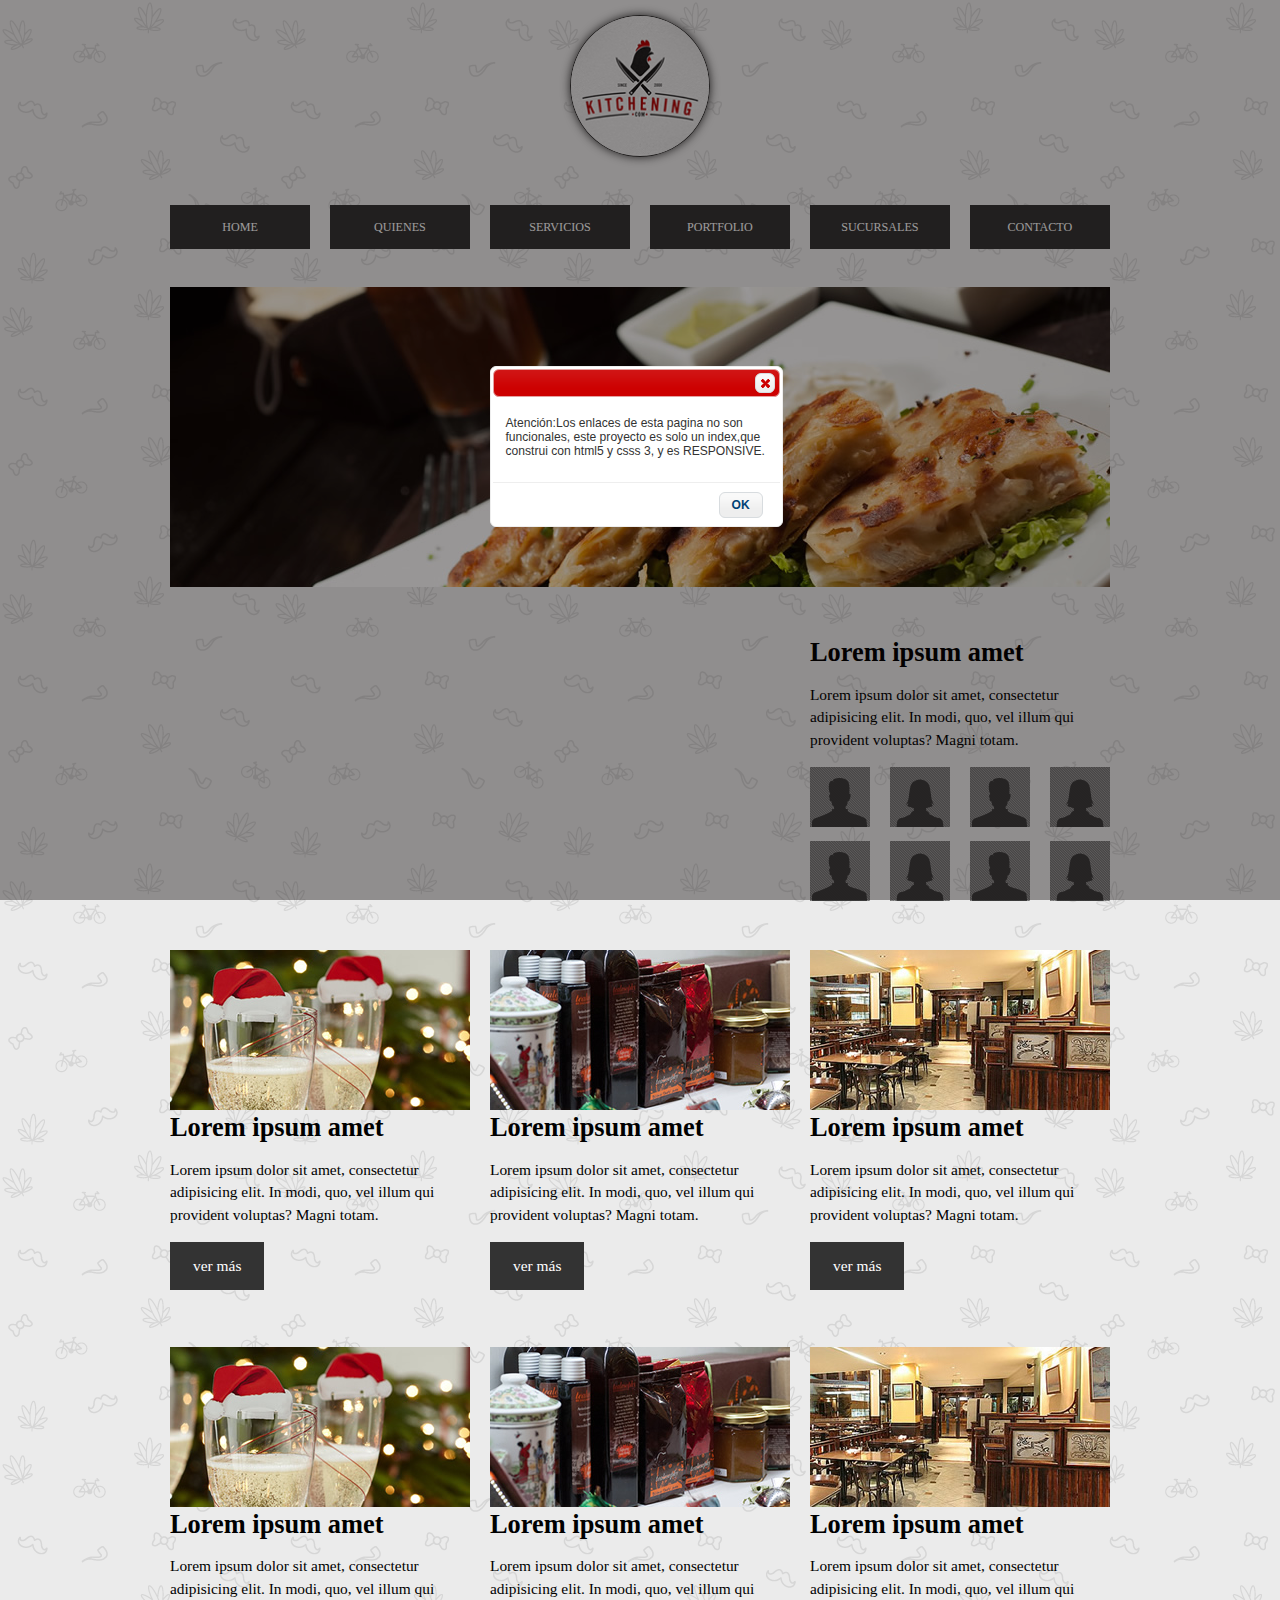
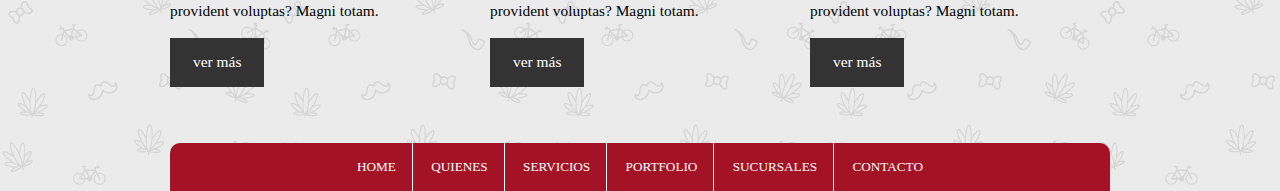
<file: index.html>
<!DOCTYPE html>
<html lang="es">
<head>
	<meta charset="UTF-8">
	<link href="favicon.ico" rel="shortcut icon" type="image/x-icon" />
	<meta name="viewport" content="width=device-width">
	<title>Maquetación Responsive</title>

	<link rel="stylesheet" href="css/styles.css">
	<link rel="stylesheet" href="css/jquery-ui.min.css">
	<!--[if lte IE 9]> 
	     <script type="text/javascript">     
	           window.location = "pagina.html";  
	     </script> 
     <![endif]--> 

	 <!-- enable html5 javascript para compatibilidad de html5 con navegadores viejos -->   
          <!--[if lt IE 9]>
              <script src="js/html5shiv.js"></script>
              <script src="js/html5shiv-printshiv.js"></script> 
          <![endif]--> 
     <!-- ************ --> 
</head>
<body onload="dialogo();">

	<div class="container">
		<header>
			<figure class="logo">
				<img src="images/logo.jpg" alt="logo de la empresa">
			</figure>

			<a href="javascript:;" class="toggle-button">
				<span></span>
			</a>

			<nav>
				<ul>
					<li><a href="#">HOME</a></li>
					<li><a href="#">QUIENES</a></li>
					<li><a href="#">SERVICIOS</a></li>
					<li><a href="#">PORTFOLIO</a></li>
					<li><a href="#">SUCURSALES</a></li>
					<li><a href="#">CONTACTO</a></li>
				</ul>
			</nav>
		</header>

		<div class="banner">
			<img src="images/img-banner.jpg" alt="banner publicitario">
		</div>

		<div class="video">
			<iframe src="https://www.youtube.com/embed/_93kDSPlKIM" allowfullscreen></iframe>
		</div>

		<div class="perfiles">
			<h2>Lorem ipsum amet</h2>
			<p>Lorem ipsum dolor sit amet, consectetur adipisicing elit. In modi, quo, vel illum qui provident voluptas? Magni totam.</p>

			<figure>
				<img src="images/img-profile-1.jpg" alt="perfil 1">
			</figure>

			<figure>
				<img src="images/img-profile-2.jpg" alt="perfil 2">
			</figure>

			<figure>
				<img src="images/img-profile-1.jpg" alt="perfil 1">
			</figure>

			<figure>
				<img src="images/img-profile-2.jpg" alt="perfil 2">
			</figure>

			<figure>
				<img src="images/img-profile-1.jpg" alt="perfil 1">
			</figure>

			<figure>
				<img src="images/img-profile-2.jpg" alt="perfil 2">
			</figure>

			<figure>
				<img src="images/img-profile-1.jpg" alt="perfil 1">
			</figure>

			<figure>
				<img src="images/img-profile-2.jpg" alt="perfil 2">
			</figure>
		</div>

		<div class="productos-vip">
			<div class="producto">
				<img src="images/img--pdto-1.jpg" alt="producto">
				<h2>Lorem ipsum amet</h2>
				<p>Lorem ipsum dolor sit amet, consectetur adipisicing elit. In modi, quo, vel illum qui provident voluptas? Magni totam.</p>
				<a href="#">ver más</a>
			</div>

			<div class="producto">
				<img src="images/img--pdto-2.jpg" alt="producto">
				<h2>Lorem ipsum amet</h2>
				<p>Lorem ipsum dolor sit amet, consectetur adipisicing elit. In modi, quo, vel illum qui provident voluptas? Magni totam.</p>
				<a href="#">ver más</a>
			</div>

			<div class="producto">
				<img src="images/img--pdto-3.jpg" alt="producto">
				<h2>Lorem ipsum amet</h2>
				<p>Lorem ipsum dolor sit amet, consectetur adipisicing elit. In modi, quo, vel illum qui provident voluptas? Magni totam.</p>
				<a href="#">ver más</a>
			</div>

			<div class="producto">
				<img src="images/img--pdto-1.jpg" alt="producto">
				<h2>Lorem ipsum amet</h2>
				<p>Lorem ipsum dolor sit amet, consectetur adipisicing elit. In modi, quo, vel illum qui provident voluptas? Magni totam.</p>
				<a href="#">ver más</a>
			</div>

			<div class="producto">
				<img src="images/img--pdto-2.jpg" alt="producto">
				<h2>Lorem ipsum amet</h2>
				<p>Lorem ipsum dolor sit amet, consectetur adipisicing elit. In modi, quo, vel illum qui provident voluptas? Magni totam.</p>
				<a href="#">ver más</a>
			</div>

			<div class="producto">
				<img src="images/img--pdto-3.jpg" alt="producto">
				<h2>Lorem ipsum amet</h2>
				<p>Lorem ipsum dolor sit amet, consectetur adipisicing elit. In modi, quo, vel illum qui provident voluptas? Magni totam.</p>
				<a href="#">ver más</a>
			</div>
		</div>

		<footer>
			<ul>
				<li><a href="#">HOME</a></li>
				<li><a href="#">QUIENES</a></li>
				<li><a href="#">SERVICIOS</a></li>
				<li><a href="#">PORTFOLIO</a></li>
				<li><a href="#">SUCURSALES</a></li>
				<li><a href="#">CONTACTO</a></li>
			</ul>
		</footer>
	</div>
	<div id="dialogo"><p>Atención:Los enlaces de esta pagina no son funcionales, este proyecto es solo  un index,que construi con html5 y csss 3, y es RESPONSIVE.</p></div>

	<!-- Librería de jQuery para generar alternar la visualización del nav -->
	<script src="http://code.jquery.com/jquery-1.11.3.min.js"></script>
	<script src="js/jquery-ui.min.js"></script>
	<!-- Genero la función que me permite definir el evento "click" -->
	<script>
		$('.toggle-button').click(function(){
			$('nav').slideToggle('700');
		});
	</script>
	<script>
		function dialogo() {
		$( "#dialogo" ).dialog({
			  modal: true,
			  show: { effect: "blind", duration: 800 },
			  dialogClass: "no-close",
  buttons: [
    {
      text: "OK",
      click: function() {
        $( this ).dialog( "close" );
      }
    }
  ]
			});
		
		}
	</script>
</body>
</html>
</file>
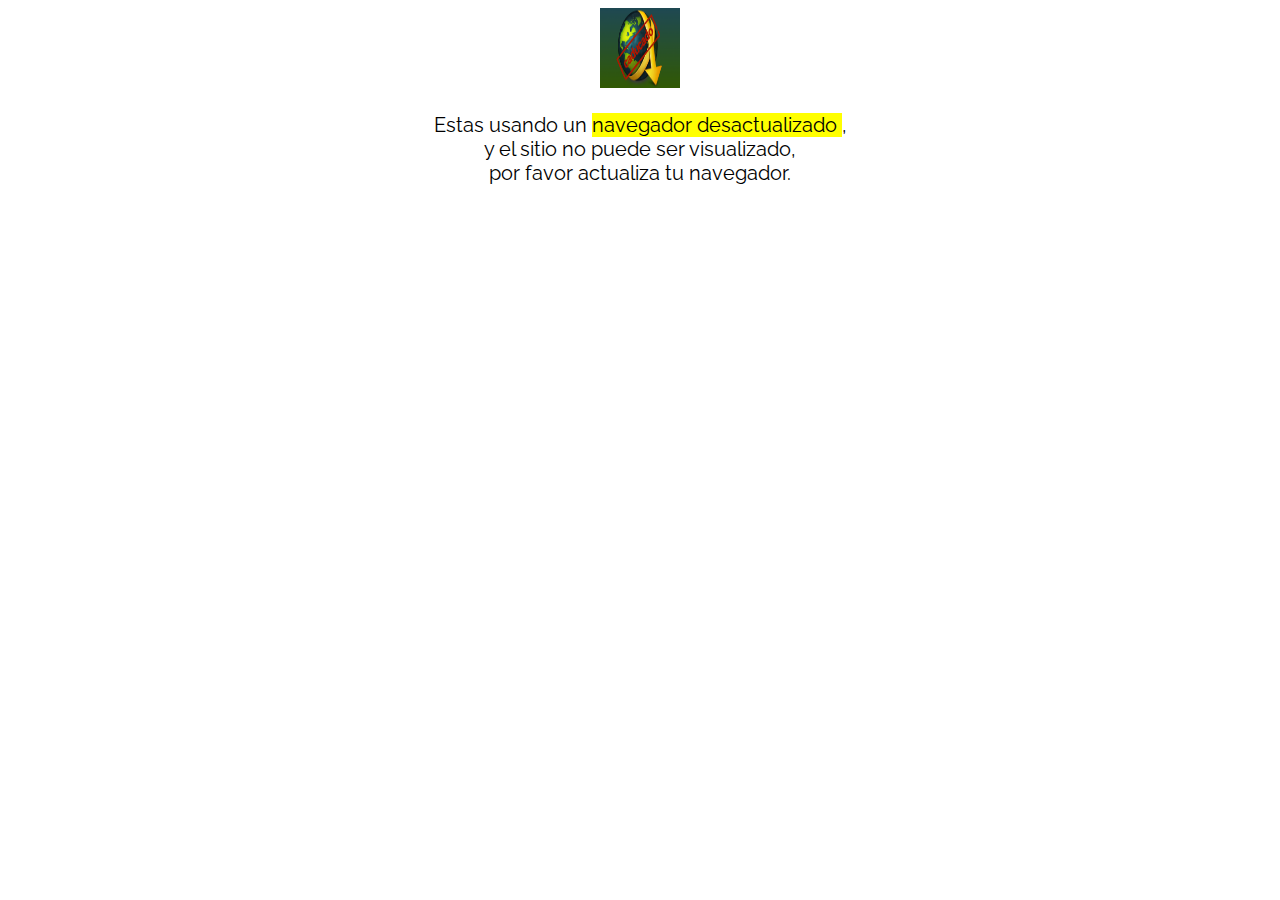
<file: pagina.html>
<!DOCTYPE html>
<html lang="en">
<head>
	<meta charset="UTF-8">
	<title>actualizar</title>
	 <!-- Goggle fonts -->
           <link href='https://fonts.googleapis.com/css?family=Raleway' rel='stylesheet' type='text/css'>
           
           <!-- ************ -->
	<style>

	    .centrar{margin: auto;
	    	width: 900px;
	    	text-align: center;
	    	font-size: 20px;
	    	font-family: 'Raleway', sans-serif;
	    }
	    span{
	    	background: yellow;
	    }
	    img{
	    	width: 80px;
	    	height: 80px;
	    }
	</style>
</head>
<body>
	<div class="centrar">
				<img src="images/imagen-navegador-out.png" alt="imagen">
				<p>Estas usando un <span> navegador desactualizado </span>, <br>
				  y el sitio no puede ser visualizado, <br>
				   por favor actualiza tu navegador.</p>
	</div>   
</html>
</file>
<file: css/styles.css>
*{
	box-sizing: border-box;
	/* hace que el padding y el border no se sume como tamaño adicional */
}

body{
	font-family: Tahoma;
	font-size: 13px;
	background: url(../images/bg-body.png);
	margin: 0;
}

a,
a:link,
a:visited,
a:hover,
a:active{
	text-decoration: none;
	outline: none;
}

img{
	width: 100%;
	/* sirve para hacer imágenes líquidas */
}

ul,
ol{
	list-style: none; /* quitamos la viñeta */
	margin: 0; 
	padding: 0;
}

.container{
	width: 92%;
	max-width: 960px;
	margin: auto;
	/*border: dotted 1px red;*/
}

.logo{
	width: 140px;
	margin:15px auto 30px;
	border-radius: 50%;
	overflow: hidden; /* oculta las esquinas de la imagen que se salen del contenedor */
	border: solid 1px #333;
	box-shadow: 0 0 10px #333;
}

.toggle-button{
	display: block;
	width: 45px;
	padding: 10px;
	background-color: #333;
	margin: auto;
}

.toggle-button span{
	display: block;
	height: 25px;
	border-top: solid 2px #fff;
	border-bottom: solid 2px #fff;
	position: relative;
}

.toggle-button span:after{
	content: '';
	width: 100%;
	height: 2px;
	background-color: #fff;
	position: absolute;
	left: 0;
	top: 50%;
	margin-top: -1px;
}

nav{
	margin-top: 5%;
	display: none;
}

nav a{
	display: block;
	background-color: #333;
	color: #fff;
	font-size: 1.4em;
	padding: 1.2em;
	border-bottom: solid 1px #fff;
	-webkit-transition: 1s; /* Safari */
    transition:  1s;

}
nav a:hover{
	
	background-color: #8B0000;
}
.banner{
	display: none;
	-webkit-transition: 1s; /* Safari */
    transition:  1s;
}
.banner:hover{
	opacity: 0.8;

}
.video{
	margin-top: 5%;
	position: relative;
	padding-top: 50%;
}


.video iframe{
	width: 100%;
	height: 100%;
	border: none;
	position: absolute;
	left: 0;
	top: 0;
}

.perfiles{
	margin-top: 5%;
	overflow: hidden; /* para que los elementos que flotan no se salgan de la caja contenedora*/
}

.perfiles h2,
.producto h2{
	margin: 0 0 0.5em;
	font-size: 2.4em;
}

.perfiles p,
.producto p{
	font-size: 1.4em; /* 13px */
	line-height: 1.46em; /* 19px */
}

.perfiles figure{
	margin: 0 4% 4% 0;
	float: left;
	width: 48%;
	-webkit-transition: 3s; /* Safari */
    transition:  3s;
}
.perfiles figure:hover{
	-ms-transform: rotate(360deg); /* IE 9 */
    -webkit-transform: rotate(360deg); /* Chrome, Safari, Opera */
    transform: rotate(360deg);
} 

/* elimina el márgen lateral derecho de cada 2 figure */
.perfiles figure:nth-of-type(2n){
	margin-right: 0;
}

/*

este pseudo selector ejecuta una operación matemática:

	2(0) = 0
	2(1) = 2
	2(2) = 4
	2(3) = 6
	2(4) = 8

*/


/*

para saber un poco más de estos pseudo selectores podemos leer:

http://librosweb.es/libro/css_avanzado/capitulo_3/selectores_de_css_3.html


*/

.producto{
	margin-bottom: 6%;
}
.producto img:hover{
	opacity: 0.6;
}
.producto a{
	background-color: #333;
	color: #fff;
	font-size: 1.4em;
	display: inline-block; /* elemento de semibloque, recibe anchos, altos, rellenos y márgenes*/
	padding: 1em 1.5em;
}
.producto a:hover{
	background: #8B0000;
	-webkit-transition: 1s; /* Safari */
    transition:  1s;	
}
footer{
	background-color: #A31325;
	border-radius: 10px 10px 0 0;
}

footer a{
	display: block;
	border-bottom: solid 1px #fff;
	font-size: 1.4em;
	text-align: center;
	color: #fff;
	padding: 1.2em 0;
}
.no-close .ui-dialog-titlebar-close .ui-dialog-titlebar{
  display: block;
}





@media screen and (min-width: 530px){
	body{
		font-size: 11px;
	}
	.container{
		width: 100%;
	}
	.toggle-button{
		display: none;
	}

	nav{
		display: block !important;
	}

	nav ul,
	.productos-vip{
		overflow: hidden;
		/*solución para limpiar la flotación de los elementos internos que flotan*/
	}	

	nav ul li{
		float: left;
		width: 14.583333333333%;
		margin: 0 1.041666666667%
	}

	nav a{
		font-size: 1.1em;
		padding: 1.2em 0;
		text-align: center;
		border-bottom: none;
	}

	.banner{
		display: block;
		margin: 4% 1.041666666667% 0;
	}

	.video,
	.perfiles,
	.productos-vip,
	footer{
		margin-left: 1.041666666667%;
		margin-right: 1.041666666667%;
	}

	.perfiles figure{
		margin-right: 6.66666666666667%;
		width: 20%;
	}

	.perfiles figure:nth-of-type(2n){
		margin-right: 6.66666666666667%;
	}

	.perfiles figure:nth-of-type(4n){
		margin-right: 0;
	}

	.producto{
		float: left;
		width: 48%;
		margin-right: 4%;
	}
	.producto:nth-of-type(2n){
		margin-right: 0;
	}

}



@media screen and (min-width: 700px){

	.producto{
		width: 31.914893617021%; /*300px entre 940px (el contenedor tiene 10px de margen en los laterales)*/
		margin-right: 2.1276595744685%;
	}

	.producto:nth-of-type(2n){
		margin-right: 2.1276595744685%;
	}

	.producto:nth-of-type(3n){
		margin-right: 0;
	}

	footer ul{
		text-align: center;
	}

	footer ul li{
		display: inline-block; /* se parece a la flotación pero genera un margen lateral derecho de 4px entre cada elemento*/
	}

	footer a{
		border-bottom: none;
		font-size: 1.2em;
		padding: 1.2em;
		border-right: solid 1px #fff;
	}

	footer ul li:last-child a{
		border-right: none;
	}

}



@media screen and (min-width: 950px){

	.video{
		padding-top: 0;
		height: 265px;
		margin-bottom: 5%;
		float: left;
		width: 64.583333333333%;
	}

	.perfiles{
		float: left;
		width: 31.25%;
	}

	.productos-vip{
		clear: both;
		/*limpia la flotación entre elementos hermanos*/
	}

}
</file>
